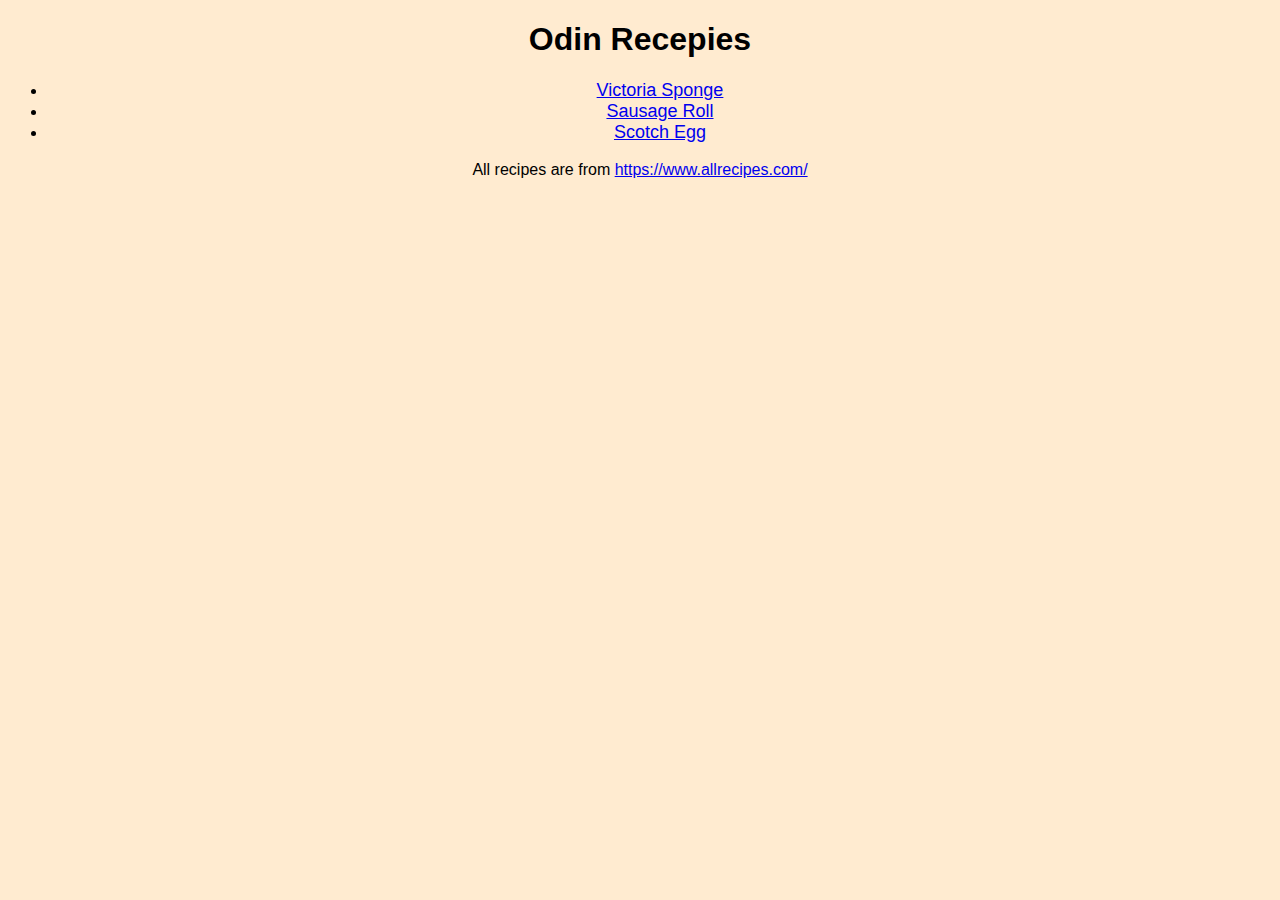
<file: index.html>
<!DOCTYPE html>
<html lang="en">
<head>
    <meta charset="UTF-8">
    <meta http-equiv="X-UA-Compatible" content="IE=edge">
    <meta name="viewport" content="width=device-width, initial-scale=1.0">
    <link rel="stylesheet" href="style.css">
    <title>Odin Recipes</title>
</head>
<body>
    <div class="home_list">
        <h1 class="proj_title">Odin Recepies</h1>
        <ul class="rec_list">
            <li>
                <a href="./recipes/victoria_sponge.html">Victoria Sponge</a>
            </li>
            <li>
                <a href="./recipes/sausage_roll.html">Sausage Roll</a>
            </li>
            <li>
                <a href="./recipes/scotch_egg.html">Scotch Egg</a>
            </li>
        </ul>
    </div>
    <p class="disclaimer">All recipes are from <a href="https://www.allrecipes.com/" >https://www.allrecipes.com/</a></p>
</body>
</html>
</file>
<file: style.css>
*{
    background-color: rgb(255, 235, 208);
    font-family: Verdana, Geneva, Tahoma, sans-serif;
}

.proj_title{
    text-align: center;
}

.rec_list{
    font-size: 18px;
    text-align: center;
}

.disclaimer{
    text-align: center;
}

.rec_title{
    text-align: center;
}

.rec_img{
    width: 600px;
    display: block;
    margin-left: auto;
    margin-right: auto;
}

.act_rec{
    margin-left: 400px;
    margin-right: 400px;
}
</file>
